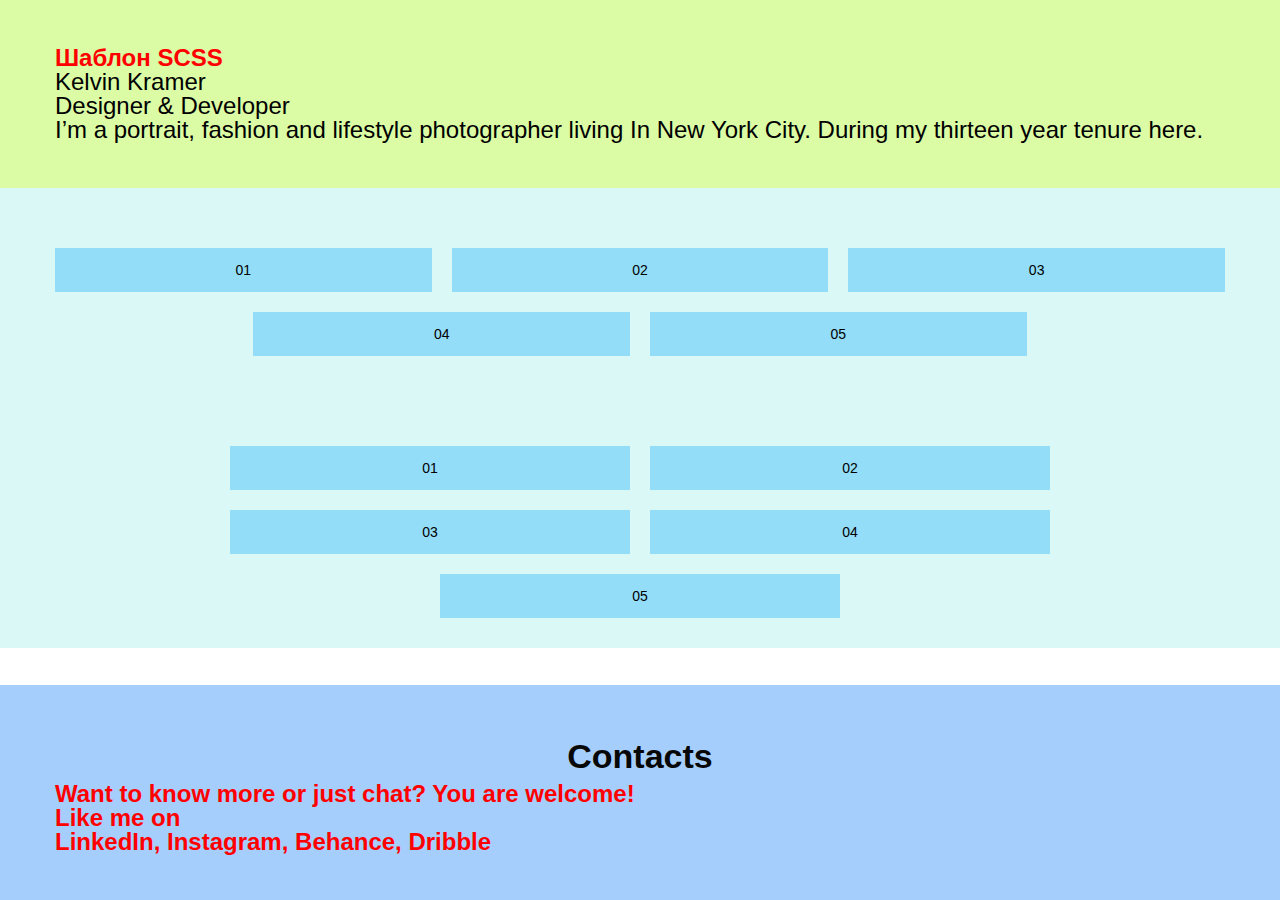
<file: index.html>
<!DOCTYPE html>
<html lang="en">

<head>
	<meta charset="UTF-8">
	<meta http-equiv="X-UA-Compatible" content="IE=edge">
	<link rel="stylesheet" href="css/style.css">
	<meta name="viewport" content="width=device-width, initial-scale=1.0">
	<title>Шаблон SCSS</title>
</head>

<body>
	<div class="wrapper">
		<header class="header">
			<div class="header__container">
				<div class="header__content">
					<p>Шаблон SCSS</p>
					<h1 class="content__title">
						Kelvin Kramer <br> <span>Designer & Developer</span>
					</h1>
					<div class="content__text">
						I’m a portrait, fashion and lifestyle photographer living In New York City. During my
						thirteen year tenure here.
					</div>					
				</div>
			</div>
		</header>

		<main class="home">
			<!-- <section class="home__blocks blocks">
				<div class="blocks__container">
					<div class="blocks__inner">

						<div class="blocks__flex flex">

							<div class="flex__child">01</div>

							<div class="flex__child">02</div>

							<div class="flex__child">03</div>

							<div class="flex__child">04</div>

							<div class="flex__child">05</div>
						</div>
					</div>
				</div>
			</section> -->
			<section class="home__boxs boxs">
				<div class="boxs__container">
					<div class="boxs__inner">
						<div class="flex">
							<div class="flex__child">01</div>
							<div class="flex__child">02</div>
							<div class="flex__child">03</div>
							<div class="flex__child">04</div>
							<div class="flex__child">05</div>
						</div>
					</div>
				</div>
			</section>			

			<section class="home__boxs boxs">
				<div class="boxs__container">
					<div class="boxs__inner">
						<!-- Flex-container -->
						<div class="boxs__flex flex-items">
							<!-- Flex-element -->
							<div class="flex-items__item">01</div>
							<!-- Flex-element -->
							<div class="flex-items__item">02</div>
							<!-- Flex-element -->
							<div class="flex-items__item">03</div>
							<!-- Flex-element -->
							<div class="flex-items__item">04</div>
							<!-- Flex-element -->
							<div class="flex-items__item">05</div>
						</div>
					</div>
				</div>
			</section>
		</main>

		<footer class="footer">
			<div class="contacts__container">
				<div class="contacts__inner">
					<h2 class="contacts__title title">Contacts</h2>
					<div class="contacts__content">
						<p>Want to know more or just chat? You are welcome!</p>
					</div>
					<div class="contacts__text">
						<p>Like me on <br> LinkedIn, Instagram, Behance, Dribble</p>
					</div>
				</div>
			</div>
		</footer>
	</div>
	<script src="js/script.js"></script>

</body>

</html>
</file>
<file: css/style.css>
*,
*::before,
*::after {
  padding: 0;
  margin: 0;
  border: 0;
  box-sizing: border-box;
}

a {
  text-decoration: none;
  color: inherit;
}

ul,
ol,
li {
  list-style: none;
}

img {
  vertical-align: top;
}

h1,
h2,
h3,
h4,
h5,
h6 {
  font-weight: inherit;
  font-size: inherit;
}

html,
body {
  height: 100%;
  line-height: 1;
}

.wrapper {
  min-height: 100%;
  display: flex;
  flex-direction: column;
}

.main {
  flex: 1 1 auto;
}

textarea,
button,
input {
  font-weight: inherit;
  font-size: inherit;
  color: inherit;
  font-family: inherit;
}

button {
  cursor: pointer;
  background-color: inherit;
}

body {
  color: #000;
  font-family: "Poppins", sans-serif;
  font-size: 14px; /*  alt + z (14px) */
  background: #ffffff;
}

/* -------------------- */
.wrapper {
  min-height: 100%;
  overflow: clip;
  display: flex;
  flex-direction: column;
}

/* -------------------- */
[class*=__container] {
  max-width: 1230px; /* alt + z (1330px) */
  padding-left: 30px;
  padding-right: 30px;
  margin: 0 auto;
}

/* -------------------- */
main {
  flex: 1 1 auto;
}

.title {
  font-weight: 600;
  font-size: 34px;
  line-height: 51px;
  text-align: center;
  color: #070707;
}

.header {
  padding-top: 46px;
  background: #dbfca5;
  padding-bottom: 46px;
  font-size: 24px;
}

.services {
  padding: 90px 0;
}
@media (max-width: 767.98px) {
  .services {
    padding: 60px 0;
  }
}
.services__row {
  display: flex;
  -moz-column-gap: 30px;
       column-gap: 30px;
  row-gap: 60px;
  flex-wrap: wrap;
}
.services__card {
  flex: 1 1 0;
  min-width: 280px;
}

.card {
  color: #000000;
}
.card__image:not(:last-child) {
  margin-bottom: 30px;
}
.card__title {
  font-weight: 600;
  font-size: 24px;
  line-height: 36px;
  text-transform: uppercase;
}
.card__title:not(:last-child) {
  margin-bottom: 10px;
}
.card__text {
  line-height: 200%;
}

.portfolio {
  padding: 90px 0;
  background-color: #f1f1f1;
}
@media (max-width: 767.98px) {
  .portfolio {
    padding: 60px 0;
  }
}
.portfolio__title {
  text-align: center;
}
.portfolio__title:not(:last-child) {
  margin-bottom: 70px;
}
@media (max-width: 767.98px) {
  .portfolio__title:not(:last-child) {
    margin-bottom: 50px;
  }
}
.project {
  text-align: center;
}
.project:not(:last-child) {
  margin-bottom: 90px;
}
@media (max-width: 767.98px) {
  .project:not(:last-child) {
    margin-bottom: 55px;
  }
}
.project__image {
  max-width: 100%;
}
.project__image:not(:last-child) {
  margin-bottom: 40px;
}
@media (max-width: 767.98px) {
  .project__image:not(:last-child) {
    margin-bottom: 30px;
  }
}
.project__image img {
  max-width: 100%;
}
.project__title {
  font-size: 18px;
  line-height: 27px;
  text-align: center;
  text-decoration: underline;
  color: #070707;
}

.flex {
  --columns: 3;
  --gap: 20px;
  --gap-columns: calc(var(--columns) - 1);
  --gap-count: calc(var(--gap) / var(--columns) * var(--gap-columns));
  padding: 30px 0;
  display: flex;
  justify-content: center;
  flex-wrap: wrap;
  gap: var(--gap);
}
.flex__child {
  background-color: #93ddf8;
  padding: 15px;
  text-align: center;
  flex-basis: 33.333%;
  flex-basis: calc(100% / var(--columns) - var(--gap-count));
}

.boxs {
  padding: 30px 0;
  background-color: #daf8f5;
}
.flex-items {
  display: flex;
  justify-content: center;
  flex-wrap: wrap;
  gap: 20px;
  margin: 0 -15px;
}
.flex-items__item {
  background-color: #93ddf8;
  padding: 15px;
  text-align: center;
  flex-basis: 33.333%;
}

p {
  font-size: 24px;
  color: red;
  font-weight: 700;
}

.footer {
  padding-top: 46px;
  background: #a5cefc;
  padding-bottom: 46px;
  font-size: 24px;
}
</file>
